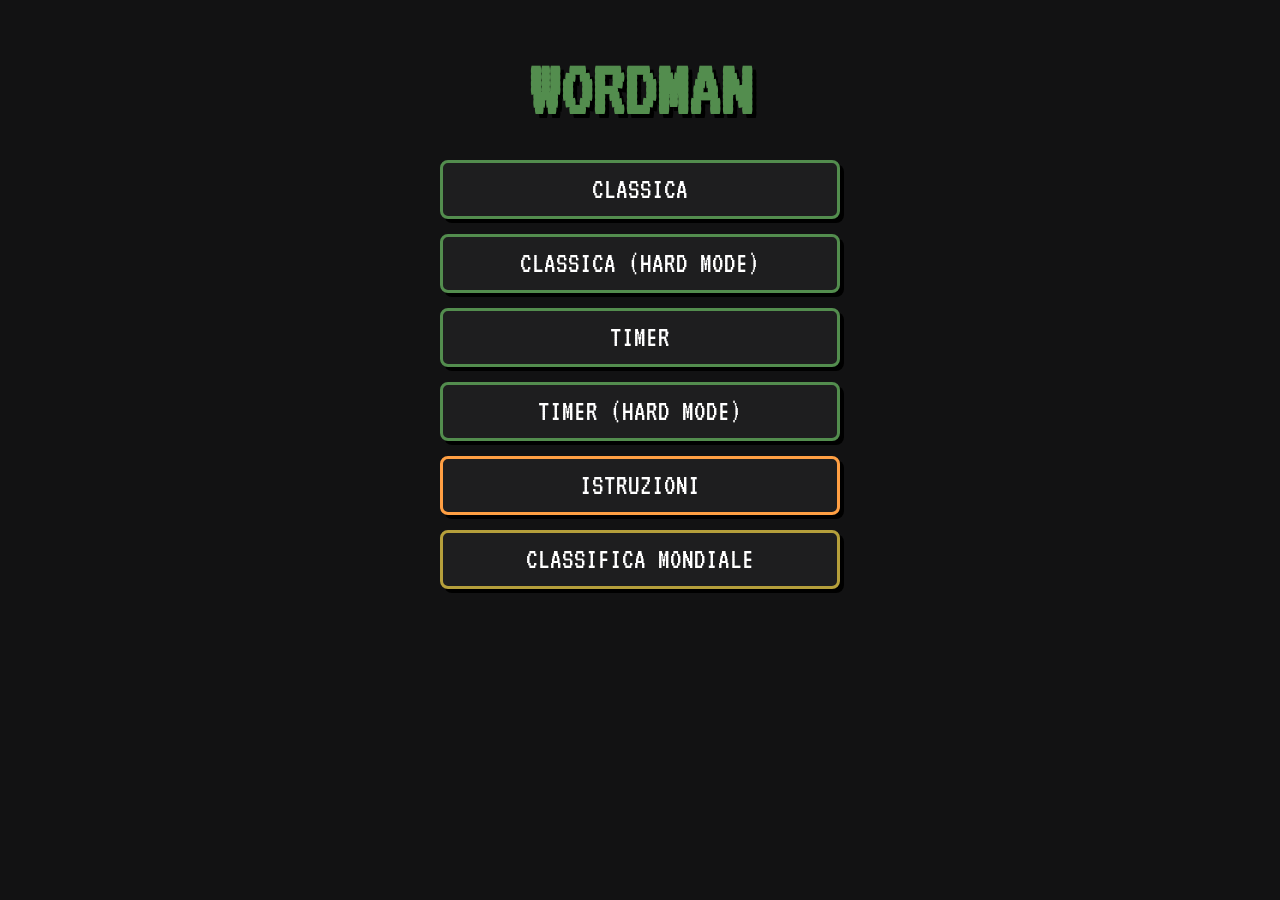
<file: index.html>
<!DOCTYPE html>
<html lang="it">
<head>
    <meta charset="UTF-8">
    <meta name="viewport" content="width=device-width, initial-scale=1.0">
    <title>WORDMAN</title>
    <link href="https://fonts.googleapis.com/css2?family=VT323&display=swap" rel="stylesheet">
    <link rel="stylesheet" href="style.css">
</head>
<body>
    <h1 class="main-title">WORDMAN</h1>

    <div class="menu-container">
        <button class="main-btn" onclick="location.href='game.html?mode=classic&len=5'">Classica</button>
        <button class="main-btn" onclick="location.href='game.html?mode=classic&len=6'">Classica (Hard Mode)</button>
        
        <button class="main-btn" onclick="location.href='game.html?mode=timer&len=5'">Timer</button>
        <button class="main-btn" onclick="location.href='game.html?mode=timer&len=6'">Timer (Hard Mode)</button>
        
        <button class="secondary-btn" onclick="location.href='istruzioni.html'">Istruzioni</button>
        <button class="rank-btn" onclick="location.href='leaderboard.html'">Classifica Mondiale</button>
    </div>
</body>
</html>
</file>
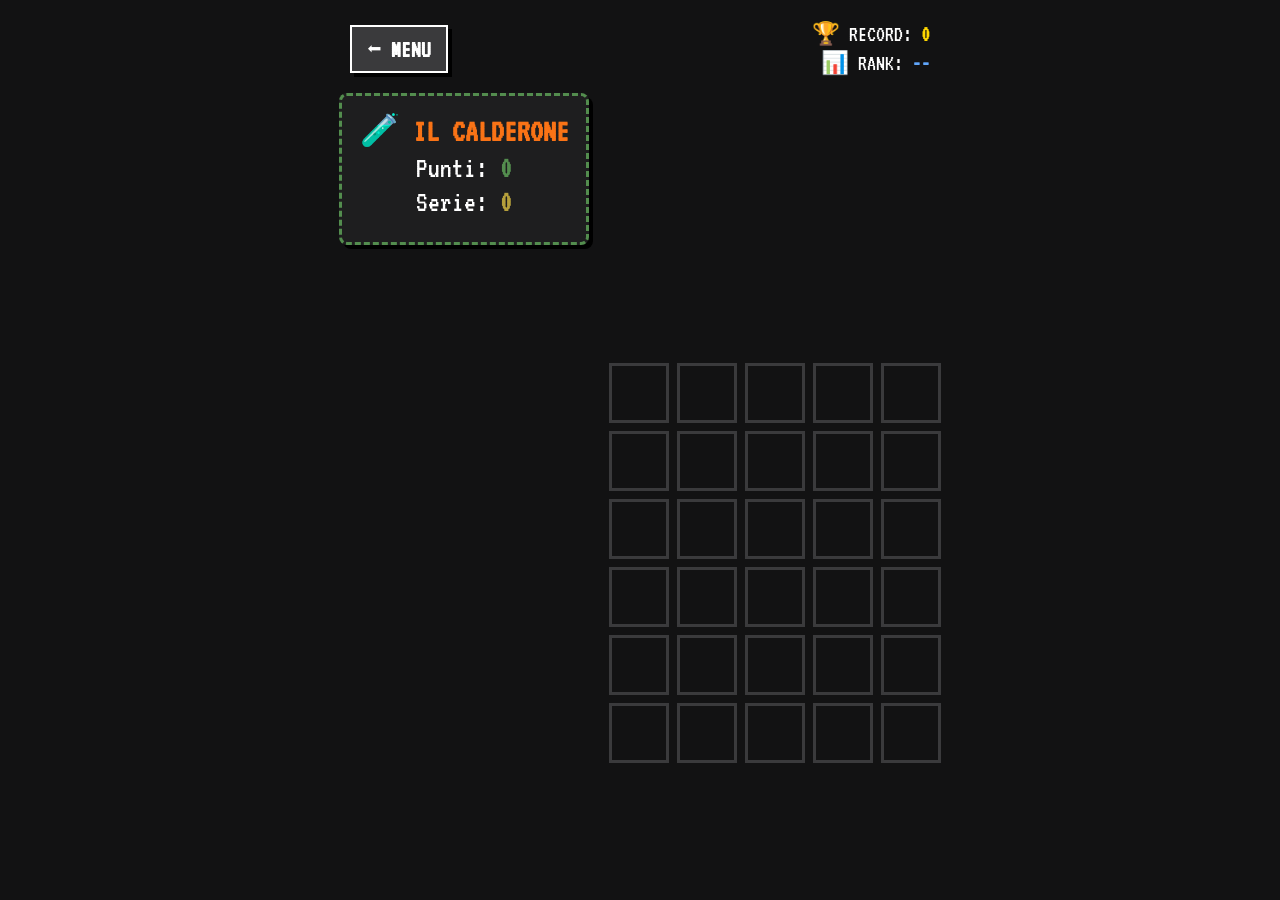
<file: game.html>
<!DOCTYPE html>
<html lang="it">
<head>
    <meta charset="UTF-8">
    <meta name="viewport" content="width=device-width, initial-scale=1.0, maximum-scale=1.0, user-scalable=no">
    <title>Wordman - Arcade</title>
    <link rel="icon" href="data:image/svg+xml,<svg xmlns=%22http://www.w3.org/2000/svg%22 viewBox=%220 0 100 100%22><text y=%22.9em%22 font-size=%2290%22>🕹️</text></svg>">
    <link href="https://fonts.googleapis.com/css2?family=VT323&display=swap" rel="stylesheet">
    <link rel="stylesheet" href="style.css?v=1.3">
</head>
<body>
    
    <div class="top-bar-container" style="display: flex; justify-content: space-between; align-items: center; width: 100%; max-width: 600px; margin: 0 auto 15px auto; padding: 0 10px;">
        <button onclick="window.location.href='index.html'" style="font-family: 'VT323', monospace; background: #3a3a3c; color: #fff; border: 2px solid #fff; padding: 8px 15px; font-size: 1.5rem; text-transform: uppercase; cursor: pointer; box-shadow: 4px 4px 0px #000; font-weight: bold; max-width: 140px; margin: 0;">⬅️ MENU</button>
        
        <div id="live-user-stats" style="font-family: 'VT323', monospace; font-size: 1.4rem; text-align: right; color: #ffffff; line-height: 1.3;">
            <div>🏆 RECORD: <span id="top-personal-best" style="color: #ffd700; font-weight: bold;">0</span></div>
            <div>📊 RANK: <span id="top-global-rank" style="color: #60a5fa; font-weight: bold;">--</span></div>
        </div>
    </div>
       
    <div id="game-container">
        
        <div id="timer-wrapper" class="hidden">
            <div id="timer-bar"></div>
            <div id="timer-text">60s</div>
        </div>

        <div id="game-layout-wrapper">
            
            <div id="left-column">
                <div class="calderone-container">
                    <h2 style="color: #f97316; font-size: 2rem;">🧪 Il Calderone</h2>
                    <div class="score-total">Punti: <span id="current-score" style="color:#538d4e; font-weight: bold;">0</span></div>
                    <div class="streak-total">Serie: <span id="current-streak" style="color:#b59f3b; font-weight: bold;">0</span></div>
                    <ul id="words-list"></ul>
                </div>
            </div>

            <div id="center-column">
                <canvas id="hangman" width="200" height="250"></canvas>
                <div id="game-board"></div>
            </div>
            
        </div>
    </div>

    <div id="global-save-container" class="hidden" style="background: #1e1e1f; padding: 20px; border: 3px solid #b59f3b; border-radius: 8px; text-align: center; max-width: 360px; margin: 20px auto; box-shadow: 6px 6px 0px #000;">
        <p style="margin-bottom: 12px; color: #ffd700; font-weight: bold; font-size: 1.8rem; text-transform: uppercase; font-family: 'VT323', monospace; letter-spacing: 1px;">🏆 RECORD MONDIALE!</p>
        <input type="text" id="leaderboard-username" name="username" autocomplete="on" placeholder="Tuo Nome" maxlength="10">
        <br>
        <button id="btn-submit-global" style="padding: 10px 20px; font-size: 1.5rem; font-family: 'VT323', monospace; background: #538d4e; color: #ffffff; border: 2px solid #ffffff; cursor: pointer; text-transform: uppercase; font-weight: bold; display: inline-block; width: auto; box-shadow: 4px 4px 0px #000;">Invia Record</button>
    </div>

    <div id="message"></div>
    <button id="restart-btn" class="hidden main-btn" style="max-width: 300px; padding: 10px 20px; font-size: 1.6rem; font-family: 'VT323', monospace; background: #538d4e; color: #ffffff; border: 2px solid #ffffff; cursor: pointer; text-transform: uppercase; font-weight: bold; box-shadow: 4px 4px 0px #000; margin-top: 15px;">Continua ➡️</button>

    <script src="words.js?v=1.3"></script>
    <script src="scoring.js?v=1.3"></script>
    <script src="online-leaderboard.js?v=1.3"></script>
    <script src="game.js?v=1.3" defer></script>
</body>
</html>
</file>
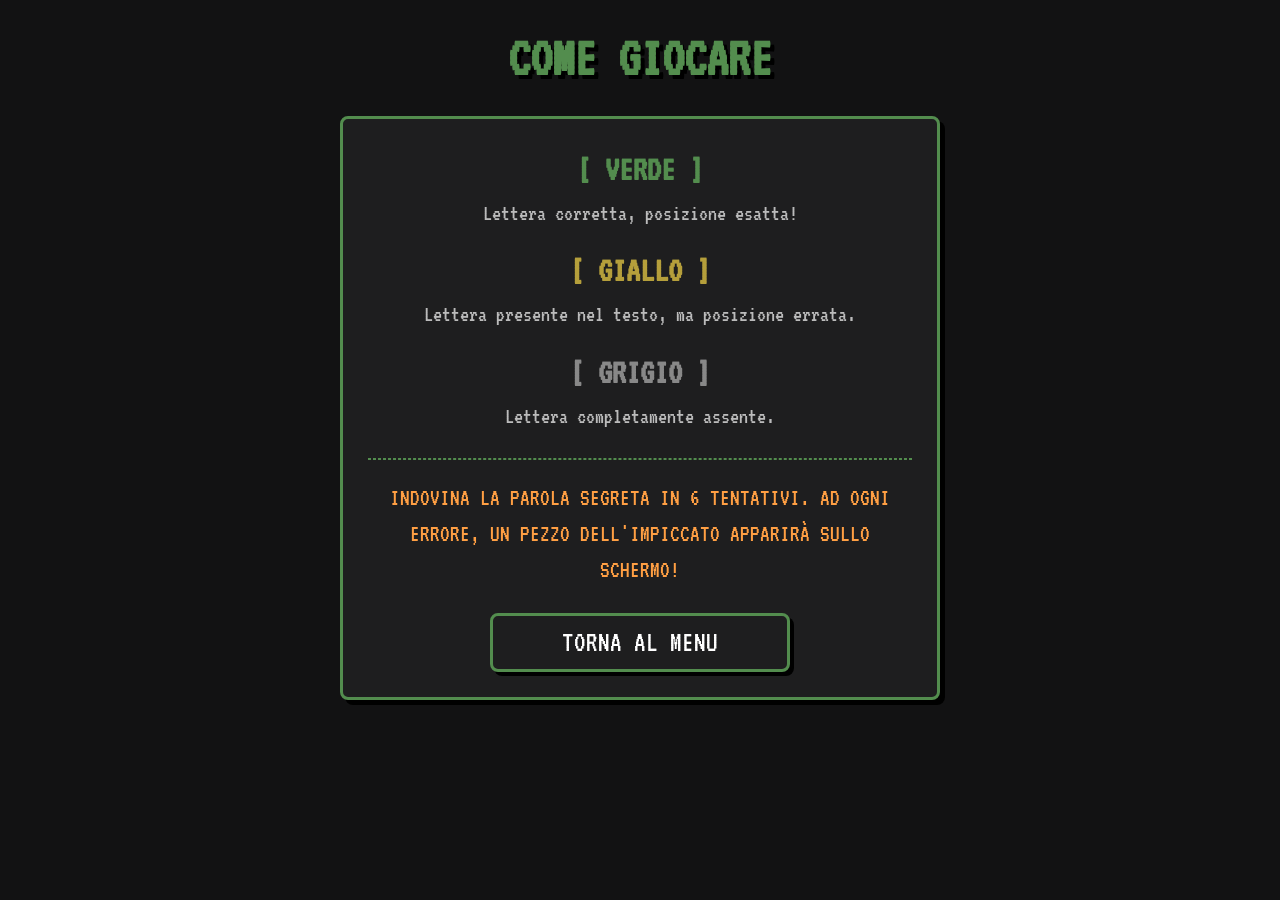
<file: istruzioni.html>
<!DOCTYPE html>
<html lang="it">
<head>
    <meta charset="UTF-8">
    <meta name="viewport" content="width=device-width, initial-scale=1.0">
    <title>Manuale di Gioco - Wordman</title>
    <link href="https://fonts.googleapis.com/css2?family=VT323&display=swap" rel="stylesheet">
    <link rel="stylesheet" href="style.css">
</head>
<body>

    <h1 class="main-title" style="font-size: 3.5rem; margin-top: 10px;">COME GIOCARE</h1>
    
    <div class="instructions-box">
        <div style="margin-bottom: 25px;">
            <p style="color: #538d4e; font-size: 2.2rem; font-weight: bold;">[ VERDE ]</p>
            <p style="font-size: 1.4rem; margin-bottom: 15px; color: #bbb;">Lettera corretta, posizione esatta!</p>

            <p style="color: #b59f3b; font-size: 2.2rem; font-weight: bold;">[ GIALLO ]</p>
            <p style="font-size: 1.4rem; margin-bottom: 15px; color: #bbb;">Lettera presente nel testo, ma posizione errata.</p>

            <p style="color: #888; font-size: 2.2rem; font-weight: bold;">[ GRIGIO ]</p>
            <p style="font-size: 1.4rem; color: #bbb;">Lettera completamente assente.</p>
        </div>

        <hr style="border: 1px dashed #538d4e; margin: 20px 0;">

        <p style="font-size: 1.5rem; margin-bottom: 25px; text-transform: uppercase; color: #ff9f43;">
            Indovina la parola segreta in 6 tentativi. Ad ogni errore, un pezzo dell'impiccato apparirà sullo schermo!
        </p>
        
        <button onclick="window.location.href='index.html'" class="main-btn" style="max-width: 300px; margin: 0 auto; display: block;">
            Torna al Menu
        </button>
    </div>

</body>
</html>
</file>
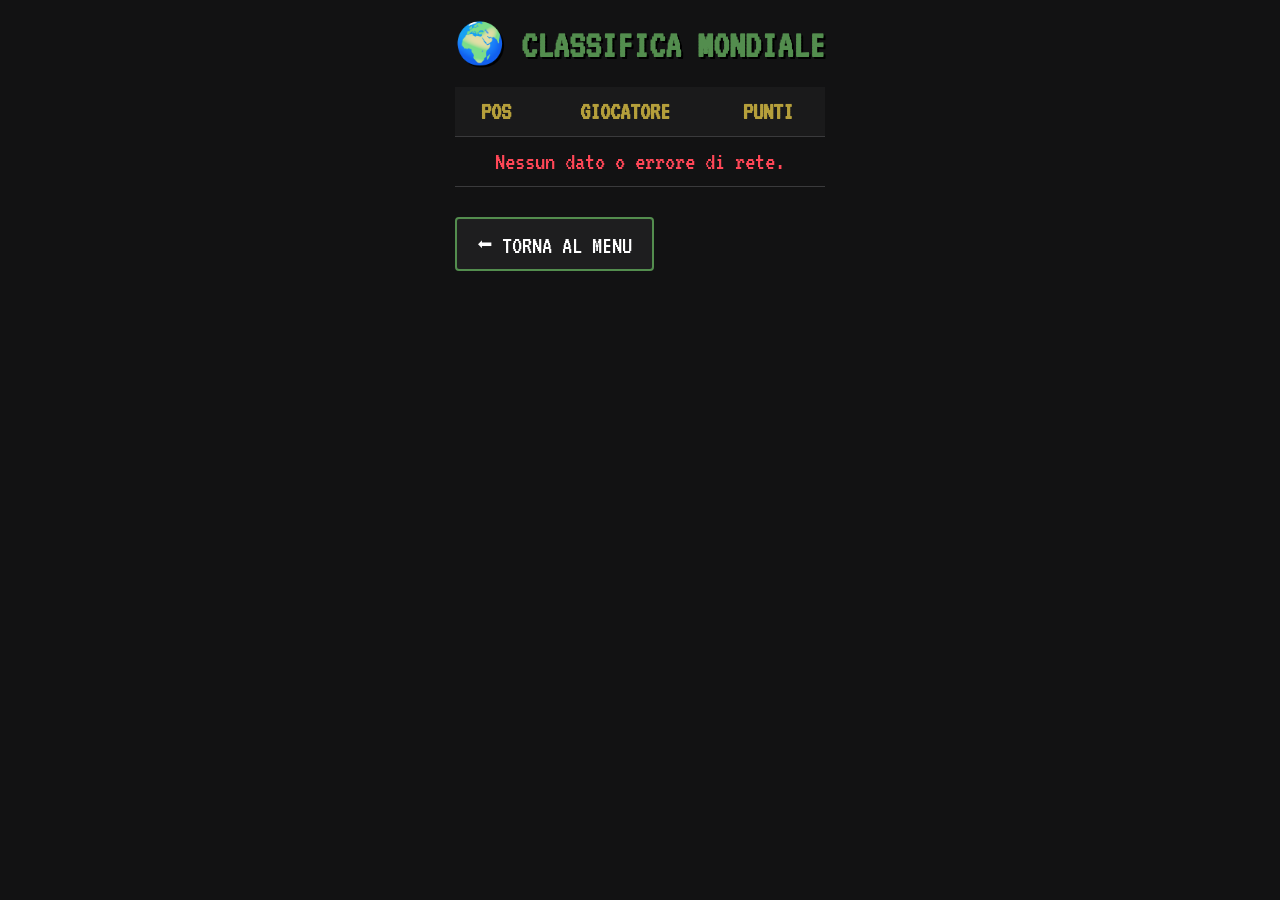
<file: leaderboard.html>
<!DOCTYPE html>
<html lang="it">
<head>
    <meta charset="UTF-8">
    <meta name="viewport" content="width=device-width, initial-scale=1.0">
    <title>Classifica Wordman</title>
    <link rel="icon" href="data:image/svg+xml,<svg xmlns=%22http://www.w3.org/2000/svg%22 viewBox=%220 0 100 100%22><text y=%22.9em%22 font-size=%2290%22>🎮</text></svg>">
    <link rel="stylesheet" href="style.css?v=1.3">
    <link href="https://fonts.googleapis.com/css2?family=VT323&display=swap" rel="stylesheet">
    
    <style>
        body {
            background-color: #121213;
            color: #ffffff;
            font-family: 'VT323', monospace; 
            margin: 0;
            padding: 20px;
        }

        .leaderboard-container { 
            max-width: 500px; 
            margin: 0 auto; \
            text-align: center; \
        }

        h2 {
            font-size: 2.5rem;
            color: #538d4e;
            margin-bottom: 20px;
            text-shadow: 2px 2px 0px #000000;
        }

        table { 
            width: 100%; 
            border-collapse: collapse; 
            margin-top: 10px; 
        }

        th, td {
            padding: 12px;
            font-size: 1.6rem;
            border-bottom: 1px solid #3a3a3c;
            text-align: center;
        }

        th {
            background-color: #1a1a1b;
            color: #b59f3b;
            text-transform: uppercase;
        }

        /* 🔴 FIX: EVIDENZIATORE RIGIDO E COLORATO PER LA TUA RIGA RIGENERATA */
        .row-current-user {
            background-color: #2563eb !important; /* Blu elettrico arcade ad alto contrasto */
            color: #ffffff !important;
            font-weight: bold !important;
            border: 2px solid #ffd700 !important;
            text-shadow: 1px 1px 2px #000;
        }

        .dots-row td {
            color: #888;
            font-size: 1.8rem;
            padding: 5px;
            border: none;
        }

        .back-btn {
            margin-top: 30px;
            padding: 10px 20px;
            font-size: 1.6rem;
            background-color: #1e1e1f;
            color: #fff;
            border: 2px solid #538d4e;
            cursor: pointer;
            font-family: 'VT323', monospace;
            text-transform: uppercase;
            border-radius: 4px;
        }

        .back-btn:hover {
            background-color: #538d4e;
            color: #000;
        }
    </style>
</head>
<body>
    <div class="leaderboard-container">
        <h2>🌍 CLASSIFICA MONDIALE</h2>
        <table>
            <thead>
                <tr>
                    <th>Pos</th>
                    <th>Giocatore</th>
                    <th>Punti</th>
                </tr>
            </thead>
            <tbody id="leaderboard-body">
                <tr>
                    <td colspan="3" style="color: #aaa;">Caricamento in corso...</td>
                </tr>
            </tbody>
        </table>
        <button class="back-btn" onclick="window.location.href='index.html'">⬅️ Torna al Menu</button>
    </div>

    <script src="online-leaderboard.js?v=1.3"></script>
    <script>
        document.addEventListener("DOMContentLoaded", async () => {
            const body = document.getElementById("leaderboard-body");
            try {
                const data = await ONLINE_LEADERBOARD.getLeaderboardData();

                if (!data) {
                    body.innerHTML = `<tr><td colspan='3' style="color: #ff4757;">Nessun dato o errore di rete.</td></tr>`;
                    return;
                }

                body.innerHTML = ""; 

                // 1. Mostra la Top 10 ordinata
                data.top10.forEach(p => {
                    const tr = document.createElement("tr");
                    if (p.isCurrentUser) {
                        tr.className = "row-current-user";
                    }
                    tr.innerHTML = `<td>${p.rank}°</td><td>${p.username} ${p.isCurrentUser ? '(Tu)' : ''}</td><td>${p.score}</td>`;
                    body.appendChild(tr);
                });

                // 2. Se l'utente è fuori dalla Top 10, genera lo stacco ed inserisce la riga in coda
                if (data.currentUserRow && data.currentUserRow.rank > 10) {
                    const dotsTr = document.createElement("tr");
                    dotsTr.className = "dots-row";
                    dotsTr.innerHTML = "<td colspan='3'>...</td>";
                    body.appendChild(dotsTr);

                    const tr = document.createElement("tr");
                    tr.className = "row-current-user";
                    tr.innerHTML = `<td>${data.currentUserRow.rank}°</td><td>${data.currentUserRow.username} (Tu)</td><td>${data.currentUserRow.score}</td>`;
                    body.appendChild(tr);
                }
            } catch (err) {
                body.innerHTML = `<tr><td colspan='3' style="color: #ff4757;">ERRORE: ${err.message}</td></tr>`;
            }
        });
    </script>
</body>
</html>
</file>
<file: style.css>
@import url('https://fonts.googleapis.com/css2?family=VT323&display=swap');

* {
    box-sizing: border-box;
    margin: 0;
    padding: 0;
}

body {
    background-color: #121213;
    color: #ffffff;
    font-family: 'VT323', monospace;
    display: flex;
    flex-direction: column;
    align-items: center;
    justify-content: flex-start;
    min-height: 100vh;
    padding: 20px;
}

h1, h2, h3 {
    font-family: 'VT323', monospace;
    text-transform: uppercase;
}

.main-title {
    font-size: 5rem;
    color: #538d4e;
    margin: 30px 0;
    text-shadow: 4px 4px 0px #000;
    text-align: center;
}

/* Layout Contenitori */
.top-bar-container {
    width: 100%;
    max-width: 400px;
    margin: 0 auto 20px auto;
    display: flex;
    justify-content: center;
}

#game-layout-wrapper {
    display: flex;
    flex-wrap: wrap;
    gap: 20px;
    justify-content: center;
    align-items: flex-start;
    width: 100%;
    max-width: 800px;
    margin: 0 auto;
}

#center-column {
    display: flex;
    flex-direction: column;
    align-items: center;
}

/* Griglia Dinamica */
#game-board {
    display: grid;
    grid-template-columns: repeat(var(--cols, 5), 60px);
    gap: 8px;
    margin: 20px auto;
    justify-content: center;
}

.tile {
    width: 60px;
    height: 60px;
    border: 3px solid #3a3a3c;
    display: flex;
    justify-content: center;
    align-items: center;
    font-size: 2.5rem;
    font-weight: bold;
    text-transform: uppercase;
    background-color: #121213;
    transition: transform 0.2s, background-color 0.3s;
}

.tile.correct { background-color: #538d4e; border-color: #538d4e; color: white; }
.tile.present { background-color: #b59f3b; border-color: #b59f3b; color: white; }
.tile.absent  { background-color: #3a3a3c; border-color: #3a3a3c; color: white; }

/* Pulsanti Arcade Standardizzati */
.menu-container {
    display: flex;
    flex-direction: column;
    align-items: center;
    gap: 15px;
    width: 100%;
    max-width: 400px;
}

.main-btn, .secondary-btn, .rank-btn {
    width: 100%;
    padding: 12px 20px;
    font-size: 1.8rem;
    font-family: 'VT323', monospace;
    text-transform: uppercase;
    border-radius: 8px;
    border: 3px solid #538d4e;
    background: #1e1e1f;
    color: white;
    cursor: pointer;
    text-align: center;
    box-shadow: 4px 4px 0px #000;
    transition: all 0.15s ease;
}

.main-btn:hover, .secondary-btn:hover, .rank-btn:hover {
    background: #538d4e;
    color: #121213;
    font-weight: bold;
    box-shadow: 2px 2px 0px #000;
    transform: translateY(2px);
}

.secondary-btn { border-color: #ff9f43; }
.secondary-btn:hover { background: #ff9f43; }

.rank-btn { border-color: #b59f3b; }
.rank-btn:hover { background: #b59f3b; }

/* Timer */
#timer-wrapper {
    width: 100%;
    max-width: 400px;
    margin: 10px auto;
    background: #222;
    border-radius: 8px;
    overflow: hidden;
    border: 3px solid #538d4e;
    box-shadow: 3px 3px 0px #000;
}
#timer-bar {
    height: 20px;
    width: 100%;
    background: #1dd1a1;
    transition: width 1s linear, background-color 0.3s;
}
#timer-text {
    text-align: center;
    margin-top: 5px;
    font-size: 1.4rem;
    font-weight: bold;
    padding-bottom: 5px;
}

/* Pannello Il Calderone */
.calderone-container {
    background: #1e1e1f;
    padding: 15px;
    border-radius: 8px;
    border: 3px dashed #538d4e;
    text-align: center;
    min-width: 250px;
    box-shadow: 4px 4px 0px #000;
}
.score-total, .streak-total { font-size: 1.8rem; margin-top: 5px; }
#words-list { list-style: none; margin-top: 10px; font-size: 1.4rem; text-align: left; padding-left: 10px;}

/* Modale di Salvataggio Record */
#global-save-container {
    margin: 20px auto;
    max-width: 400px;
    background: #1e1e1f;
    padding: 20px;
    border-radius: 8px;
    border: 3px solid #b59f3b;
    text-align: center;
    box-shadow: 5px 5px 0px #000;
}
#leaderboard-username {
    padding: 10px;
    width: 85%;
    border-radius: 6px;
    border: 2px solid #555;
    background: #111;
    color: white;
    text-align: center;
    text-transform: uppercase;
    font-family: 'VT323', monospace;
    font-size: 1.6rem;
    margin-bottom: 15px;
}

#message {
    margin-top: 15px;
    font-size: 1.8rem;
    color: #ff9f43;
    text-align: center;
    height: 35px;
    text-shadow: 2px 2px 0px #000;
}

/* Contenitore Istruzioni */
.instructions-box {
    background: #1e1e1f;
    border: 3px solid #538d4e;
    border-radius: 8px;
    padding: 25px;
    max-width: 600px;
    width: 100%;
    text-align: center;
    box-shadow: 5px 5px 0px #000;
    font-size: 1.6rem;
    line-height: 1.5;
}

.hidden { display: none !important; }
</file>
